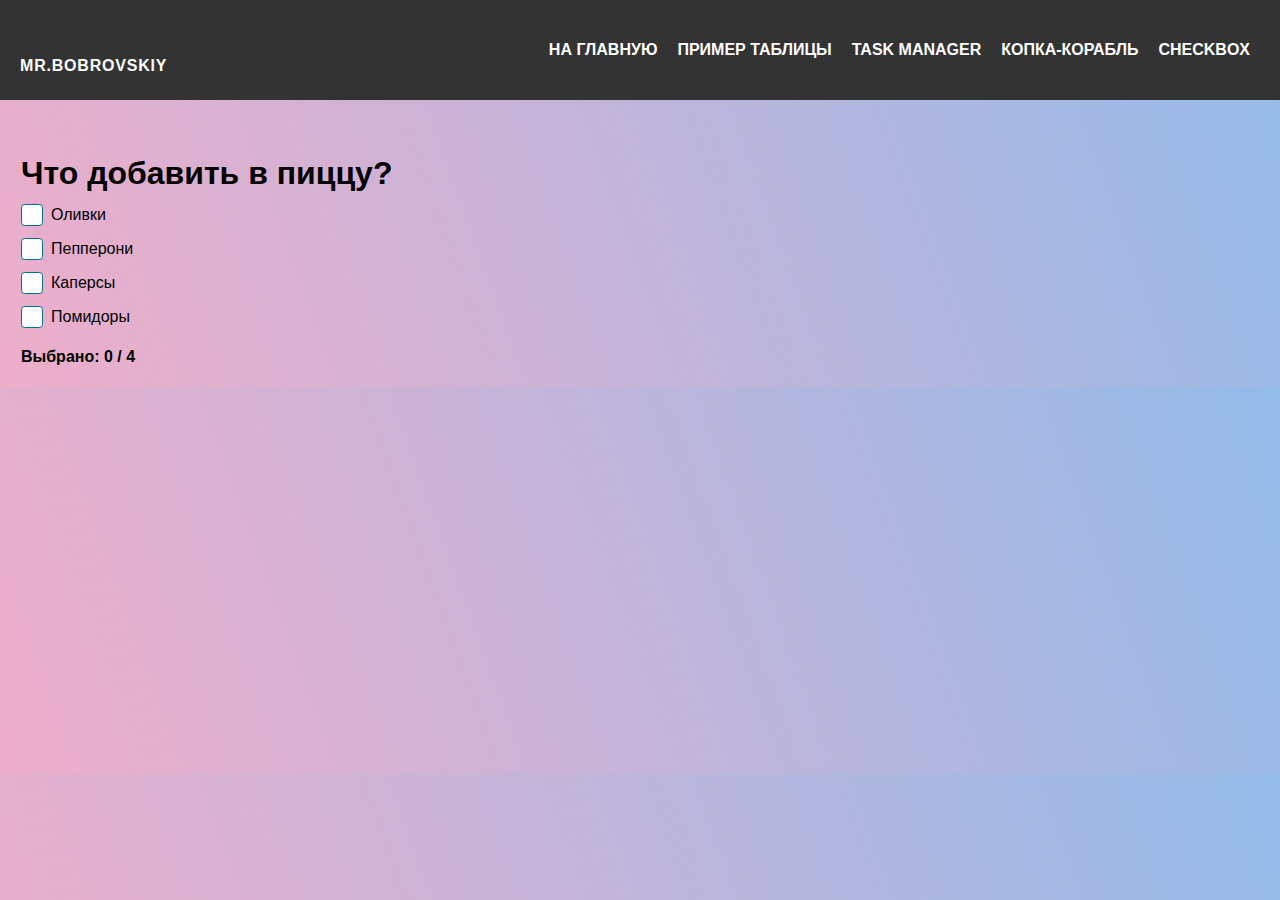
<file: Checkbox.html>
<!DOCTYPE html>
    <html lang="ru">
    <head>
        <meta charset="UTF-8">
        <title>Личный блог</title>
        <meta charset="UTF-8">
    <link rel="apple-touch-icon" sizes="180x180" href="ico/apple-touch-icon.png">
    <link rel="icon" type="image/png" sizes="32x32" href="ico/favicon-32x32.png">
    <link rel="icon" type="image/png" sizes="16x16" href="ico/favicon-16x16.png">
    <link rel="manifest" href="ico/site.webmanifest">
    <link rel="mask-icon" href="ico/safari-pinned-tab.svg" color="#000202">
    <meta name="msapplication-TileColor" content="#da532c">
    <meta name="theme-color" content="#ffffff">
    <link href="https://fonts.googleapis.com/css?family=Roboto&display=swap" rel="stylesheet">
    <link rel="stylesheet" href="style.css">
</head>
<body>

<header class="top"><a href="index.html" class="logo">Mr.Bobrovskiy</a>
<nav>
       <ul>
        <li><a href="index.html">На главную</a> </li>
        <li><a href='Pagetwo.html'>Пример таблицы</a> </li>
        <li><a href="third%20page.html">Task Manager</a> </li>
        <li><a href="page%20for.html">Копка-Корабль</a> </li>
        <li><a href="Checkbox.html">CheckBox</a> </li>
    </ul>
</nav>
</header>


<!-- общий блок для всех чекбоксов -->
<div class="check-group">
 <h1>Что добавить в пиццу?</h1>
  <!-- создаём подпись и указываем, к какому элементу она относится -->
  <label for="myCheckbox01" class="checkbox">

    <!-- размещаем обычный чекбокс и задаём ему нужный класс -->
    <!-- также указываем id, чтобы подпись смогла найти этот инбокс -->
    <input class="checkbox__input" type="checkbox" id="myCheckbox01">

    <!-- готовим виртуальное пространство для рисования -->
    <svg class="checkbox__icon" viewBox="0 0 22 22">
      <!-- рисуем красивую рамку чекбокса -->
      <rect width="21" height="21" x=".5" y=".5" fill="#FFF" stroke="#006F94" rx="3" />
      <!-- сразу делаем красивую галочку, но пока делаем её невидимой -->
      <path class="tick" stroke="#6EA340" fill="none" stroke-linecap="round" stroke-width="4" d="M4 10l5 5 9-9" />
    </svg>

    <!-- подписываем наш чекбокс -->
    <span class="checkbox__label">Оливки</span>
  </label>

  <label for="myCheckbox02" class="checkbox">
    <input class="checkbox__input" type="checkbox" id="myCheckbox02">
    <svg class="checkbox__icon" viewBox="0 0 22 22">
      <rect width="21" height="21" x=".5" y=".5" fill="#FFF" stroke="#006F94" rx="3" />
      <path class="tick" stroke="#6EA340" fill="none" stroke-linecap="round" stroke-width="4" d="M4 10l5 5 9-9" />
    </svg>
    <span class="checkbox__label">Пепперони</span>
  </label>

   <label for="myCheckbox03" class="checkbox">
    <input class="checkbox__input" type="checkbox" id="myCheckbox03">
    <svg class="checkbox__icon" viewBox="0 0 22 22">
      <rect width="21" height="21" x=".5" y=".5" fill="#FFF" stroke="#006F94" rx="3" />
      <path class="tick" stroke="#6EA340" fill="none" stroke-linecap="round" stroke-width="4" d="M4 10l5 5 9-9" />
    </svg>
    <span class="checkbox__label">Каперсы</span>
  </label>

   <label for="myCheckbox04" class="checkbox">
    <input class="checkbox__input" type="checkbox" id="myCheckbox04">
    <svg class="checkbox__icon" viewBox="0 0 22 22">
      <rect width="21" height="21" x=".5" y=".5" fill="#FFF" stroke="#006F94" rx="3" />
      <path class="tick" stroke="#6EA340" fill="none" stroke-linecap="round" stroke-width="4" d="M4 10l5 5 9-9" />
    </svg>
    <span class="checkbox__label">Помидоры</span>
  </label>

  <!-- считаем и выводим результаты -->
  <div class="check-group__result">Выбрано:</div>

</div>


</body>
</html>
</file>
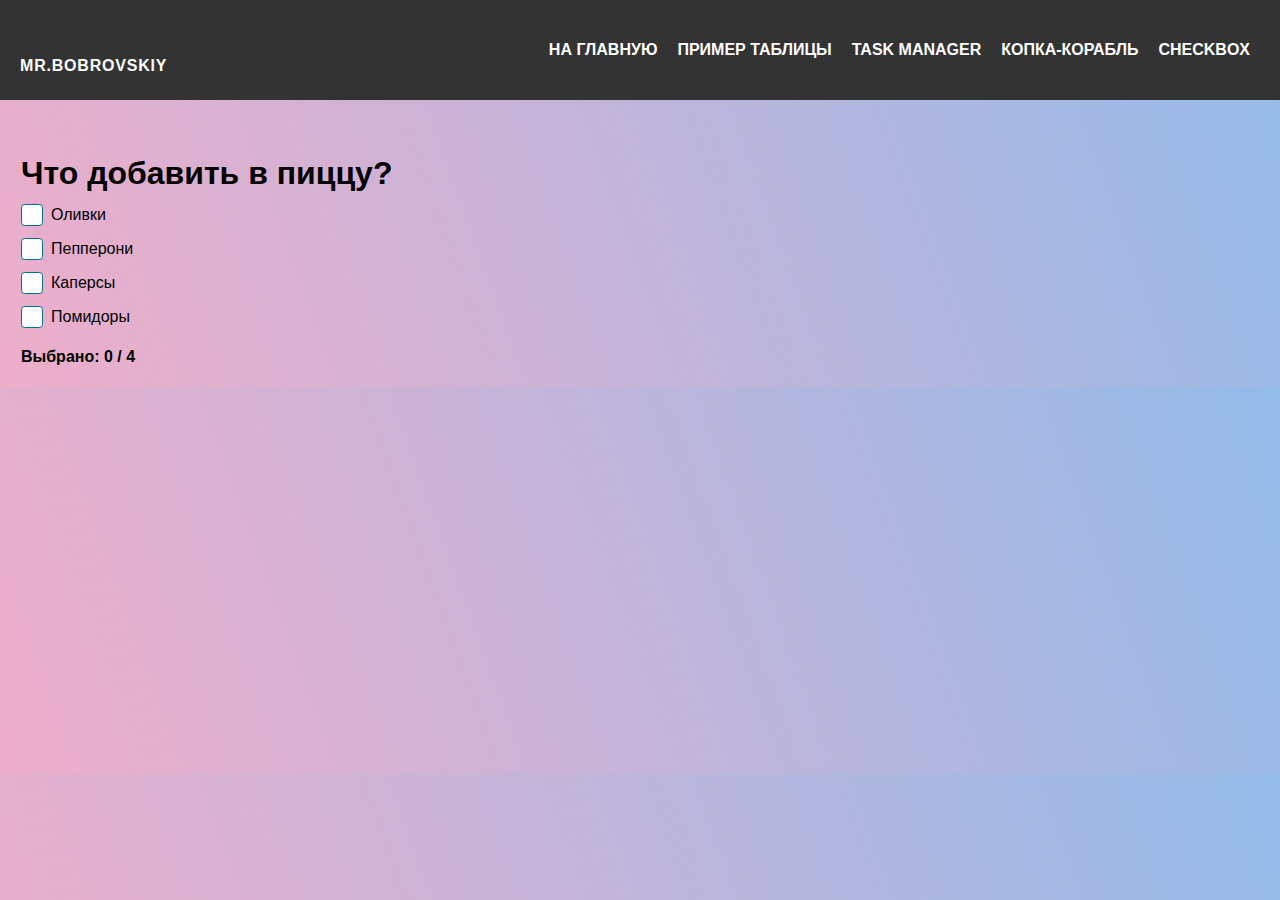
<file: p5.html>
<!DOCTYPE html>
    <html lang="ru">
    <head>
        <meta charset="UTF-8">
        <title>Личный блог</title>
        <meta charset="UTF-8">
    <link rel="apple-touch-icon" sizes="180x180" href="ico/apple-touch-icon.png">
    <link rel="icon" type="image/png" sizes="32x32" href="ico/favicon-32x32.png">
    <link rel="icon" type="image/png" sizes="16x16" href="ico/favicon-16x16.png">
    <link rel="manifest" href="ico/site.webmanifest">
    <link rel="mask-icon" href="ico/safari-pinned-tab.svg" color="#000202">
    <meta name="msapplication-TileColor" content="#da532c">
    <meta name="theme-color" content="#ffffff">
    <link href="https://fonts.googleapis.com/css?family=Roboto&display=swap" rel="stylesheet">
    <link rel="stylesheet" href="style.css">
</head>
<body>

<header class="top"><a href="index.html" class="logo">Mr.Bobrovskiy</a>
<nav>
       <ul>
        <li><a href="index.html">На главную</a> </li>
        <li><a href='p2.html'>Пример таблицы</a> </li>
        <li><a href="p3.html">Task Manager</a> </li>
        <li><a href="p4.html">Копка-Корабль</a> </li>
        <li><a href="p5.html">CheckBox</a> </li>
    </ul>
</nav>
</header>


<!-- общий блок для всех чекбоксов -->
<div class="check-group">
 <h1>Что добавить в пиццу?</h1>
  <!-- создаём подпись и указываем, к какому элементу она относится -->
  <label for="myCheckbox01" class="checkbox">

    <!-- размещаем обычный чекбокс и задаём ему нужный класс -->
    <!-- также указываем id, чтобы подпись смогла найти этот инбокс -->
    <input class="checkbox__input" type="checkbox" id="myCheckbox01">

    <!-- готовим виртуальное пространство для рисования -->
    <svg class="checkbox__icon" viewBox="0 0 22 22">
      <!-- рисуем красивую рамку чекбокса -->
      <rect width="21" height="21" x=".5" y=".5" fill="#FFF" stroke="#006F94" rx="3" />
      <!-- сразу делаем красивую галочку, но пока делаем её невидимой -->
      <path class="tick" stroke="#6EA340" fill="none" stroke-linecap="round" stroke-width="4" d="M4 10l5 5 9-9" />
    </svg>

    <!-- подписываем наш чекбокс -->
    <span class="checkbox__label">Оливки</span>
  </label>

  <label for="myCheckbox02" class="checkbox">
    <input class="checkbox__input" type="checkbox" id="myCheckbox02">
    <svg class="checkbox__icon" viewBox="0 0 22 22">
      <rect width="21" height="21" x=".5" y=".5" fill="#FFF" stroke="#006F94" rx="3" />
      <path class="tick" stroke="#6EA340" fill="none" stroke-linecap="round" stroke-width="4" d="M4 10l5 5 9-9" />
    </svg>
    <span class="checkbox__label">Пепперони</span>
  </label>

   <label for="myCheckbox03" class="checkbox">
    <input class="checkbox__input" type="checkbox" id="myCheckbox03">
    <svg class="checkbox__icon" viewBox="0 0 22 22">
      <rect width="21" height="21" x=".5" y=".5" fill="#FFF" stroke="#006F94" rx="3" />
      <path class="tick" stroke="#6EA340" fill="none" stroke-linecap="round" stroke-width="4" d="M4 10l5 5 9-9" />
    </svg>
    <span class="checkbox__label">Каперсы</span>
  </label>

   <label for="myCheckbox04" class="checkbox">
    <input class="checkbox__input" type="checkbox" id="myCheckbox04">
    <svg class="checkbox__icon" viewBox="0 0 22 22">
      <rect width="21" height="21" x=".5" y=".5" fill="#FFF" stroke="#006F94" rx="3" />
      <path class="tick" stroke="#6EA340" fill="none" stroke-linecap="round" stroke-width="4" d="M4 10l5 5 9-9" />
    </svg>
    <span class="checkbox__label">Помидоры</span>
  </label>

  <!-- считаем и выводим результаты -->
  <div class="check-group__result">Выбрано:</div>

</div>


</body>
</html>
</file>
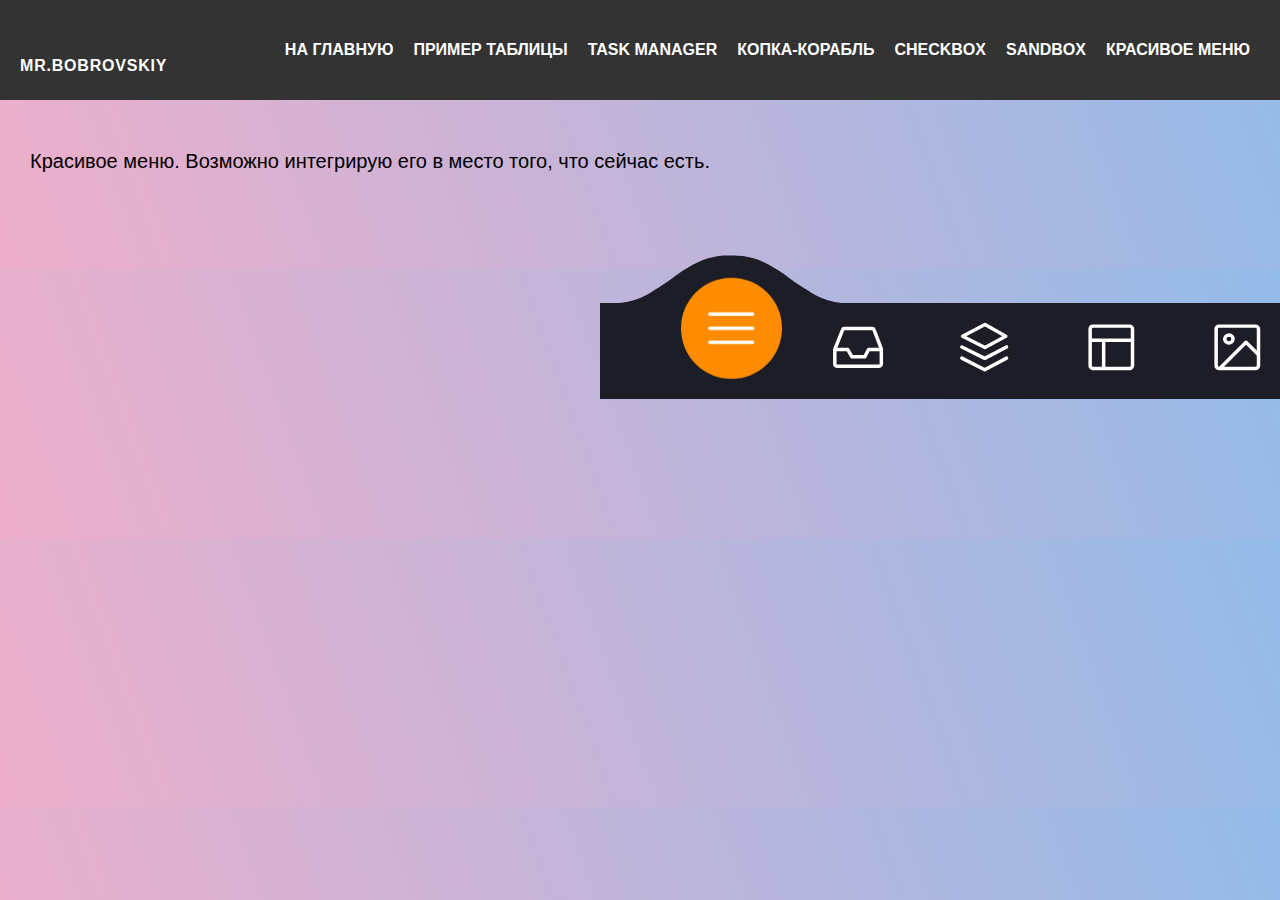
<file: p7.html>
<!DOCTYPE html>
<html lang="ru">
<head>
    <meta charset="UTF-8">
    <title>Личный блог</title>
    <link rel="apple-touch-icon" sizes="180x180" href="ico/apple-touch-icon.png">
    <link rel="icon" type="image/png" sizes="32x32" href="ico/favicon-32x32.png">
    <link rel="icon" type="image/png" sizes="16x16" href="ico/favicon-16x16.png">
    <link rel="manifest" href="ico/site.webmanifest">
    <link rel="mask-icon" href="ico/safari-pinned-tab.svg" color="#000202">
    <meta name="msapplication-TileColor" content="#da532c">
    <meta name="theme-color" content="#ffffff">
    <link href="https://fonts.googleapis.com/css?family=Roboto&display=swap" rel="stylesheet">
    <link rel="stylesheet" href="style.css">
</head>
<body>
    <header class="top">
        <a href="index.html" class="logo">Mr.Bobrovskiy</a>
    <nav>
    <ul>
        <li><a href="index.html">На главную</a> </li>
        <li><a href='p2.html'>Пример таблицы</a> </li>
        <li><a href="p3.html">Task Manager</a> </li>
        <li><a href="p4.html">Копка-Корабль</a> </li>
        <li><a href="p5.html">CheckBox</a> </li>
        <li><a href="p6.html">SandBox</a> </li>
        <li><a href="p7.html">Красивое меню</a> </li>

    </ul>
    </nav>
    </header>
    <div class="content">
    Красивое меню. Возможно интегрирую его в место того, что сейчас есть.
    </div>
<menu class="menu">

    <button class="menu__item active" style="--bgColorItem: #ff8c00;" >
      <svg class="icon" viewBox="0 0 24 24">
        <path d="M3.8,6.6h16.4"/>
        <path d="M20.2,12.1H3.8"/>
        <path d="M3.8,17.5h16.4"/>
      </svg>
    </button>

    <button class="menu__item" style="--bgColorItem: #f54888;">
      <svg class="icon" viewBox="0 0 24 24">
        <path  d="M6.7,4.8h10.7c0.3,0,0.6,0.2,0.7,0.5l2.8,7.3c0,0.1,0,0.2,0,0.3v5.6c0,0.4-0.4,0.8-0.8,0.8H3.8
        C3.4,19.3,3,19,3,18.5v-5.6c0-0.1,0-0.2,0.1-0.3L6,5.3C6.1,5,6.4,4.8,6.7,4.8z"/>
        <path  d="M3.4,12.9H8l1.6,2.8h4.9l1.5-2.8h4.6"/>
      </svg>
    </button>

    <button class="menu__item" style="--bgColorItem: #4343f5;" >
      <svg class="icon" viewBox="0 0 24 24">
      <path  d="M3.4,11.9l8.8,4.4l8.4-4.4"/>
      <path  d="M3.4,16.2l8.8,4.5l8.4-4.5"/>
      <path  d="M3.7,7.8l8.6-4.5l8,4.5l-8,4.3L3.7,7.8z"/>
    </button>

    <button class="menu__item" style="--bgColorItem: #e0b115;" >
      <svg class="icon" viewBox="0 0 24 24" >
        <path  d="M5.1,3.9h13.9c0.6,0,1.2,0.5,1.2,1.2v13.9c0,0.6-0.5,1.2-1.2,1.2H5.1c-0.6,0-1.2-0.5-1.2-1.2V5.1
          C3.9,4.4,4.4,3.9,5.1,3.9z"/>
        <path  d="M4.2,9.3h15.6"/>
        <path  d="M9.1,9.5v10.3"/>
    </button>

    <button class="menu__item" style="--bgColorItem:#65ddb7;">
      <svg class="icon" viewBox="0 0 24 24" >
        <path  d="M5.1,3.9h13.9c0.6,0,1.2,0.5,1.2,1.2v13.9c0,0.6-0.5,1.2-1.2,1.2H5.1c-0.6,0-1.2-0.5-1.2-1.2V5.1
          C3.9,4.4,4.4,3.9,5.1,3.9z"/>
        <path  d="M5.5,20l9.9-9.9l4.7,4.7"/>
        <path  d="M10.4,8.8c0,0.9-0.7,1.6-1.6,1.6c-0.9,0-1.6-0.7-1.6-1.6C7.3,8,8,7.3,8.9,7.3C9.7,7.3,10.4,8,10.4,8.8z"/>
      </svg>
    </button>

    <div class="menu__border"></div>

  </menu>

  <div class="svg-container">
    <svg viewBox="0 0 202.9 45.5" >
      <clipPath id="menu" clipPathUnits="objectBoundingBox" transform="scale(0.0049285362247413 0.021978021978022)">
        <path  d="M6.7,45.5c5.7,0.1,14.1-0.4,23.3-4c5.7-2.3,9.9-5,18.1-10.5c10.7-7.1,11.8-9.2,20.6-14.3c5-2.9,9.2-5.2,15.2-7
          c7.1-2.1,13.3-2.3,17.6-2.1c4.2-0.2,10.5,0.1,17.6,2.1c6.1,1.8,10.2,4.1,15.2,7c8.8,5,9.9,7.1,20.6,14.3c8.3,5.5,12.4,8.2,18.1,10.5
          c9.2,3.6,17.6,4.2,23.3,4H6.7z"/>
      </clipPath>
    </svg>
  </div>

<script src="menu.js"></script>


</body>
</html>
</file>
<file: style.css>
*, *::before, *::after {
    box-sizing: border-box;
    padding: 0;
    margin: 0;
}

body {
    font-family: Arial, sans-serif;
    font-size: 16px;
    line-height: normal;
    font-weight: 400;
    background: rgb(238, 174, 202);
    background: linear-gradient(
        70deg,
        rgba(238, 174, 202, 1) 0%,
        rgba(148, 187, 233, 1) 100%
    );
    }
header.top {
    height: 100px;
    display: flex;
    align-items: center;
    justify-content: space-between;
    background-color: #333;
    padding: 0 20px;
    box-sizing: border-box;
    margin-bottom: 50px;

}
nav ul{
    display: flex;
    align-items: center;

}
nav ul li{
    font-size: 16px;
    text-transform: uppercase;
    color: #fff;
    margin: 0 10px;
    list-style: none;

}
nav ul li a{
    color: inherit;
    text-decoration: none;

}
nav{

}

.logo{
    color: #fff;
    text-decoration: none;
    text-transform: uppercase;
    letter-spacing: 0.05em;

    }
.content {
    padding: 0 30px;
    box-sizing: border-box;
    text-align: justify;
    font-size: 20px;


}
/* table */

.bordered {
    position: absolute;
    right: 635px;
    top: 250px;
    vertical-align: 5%;

    border: solid #ccc 1px;
    -moz-border-radius: 6px;
    -webkit-border-radius: 6px;
    border-radius: 6px;
    -webkit-box-shadow: 0 1px 1px #ccc;
    -moz-box-shadow: 0 1px 1px #ccc;
    box-shadow: 0 1px 1px #ccc;
}

.bordered tr:hover {
    background: #fff;
    -o-transition: all .1s ease-in-out;
    -webkit-transition: all .1s ease-in-out;
    -moz-transition: all .1s ease-in-out;
    -ms-transition: all .1s ease-in-out;
    transition: all .2s ease-in-out;
}

.bordered td, .bordered th {
    border-left: 1px solid #ccc;
    border-top: 1px solid #ccc;
    padding: 30px;
    text-align: center;
}

.bordered th {
    background-color: #dce9f9;
    background-image: -webkit-gradient(linear, left top, left bottom, from(#ebf3fc), to(#dce9f9));
    background-image: -webkit-linear-gradient(top, #ebf3fc, #dce9f9);
    background-image:    -moz-linear-gradient(top, #ebf3fc, #dce9f9);
    background-image:     -ms-linear-gradient(top, #ebf3fc, #dce9f9);
    background-image:      -o-linear-gradient(top, #ebf3fc, #dce9f9);
    background-image:         linear-gradient(top, #ebf3fc, #dce9f9);
    -webkit-box-shadow: 0 1px 0 rgba(255,255,255,.8) inset;
    -moz-box-shadow:0 1px 0 rgba(255,255,255,.8) inset;
    box-shadow: 0 1px 0 rgba(255,255,255,.8) inset;
    border-top: none;
    text-shadow: 0 1px 0 rgba(255,255,255,.5);
}

.bordered td:first-child, .bordered th:first-child {
    border-left: none;
}

.bordered th:first-child {
    -moz-border-radius: 6px 0 0 0;
    -webkit-border-radius: 6px 0 0 0;
    border-radius: 6px 0 0 0;
}

.bordered th:last-child {
    -moz-border-radius: 0 6px 0 0;
    -webkit-border-radius: 0 6px 0 0;
    border-radius: 0 6px 0 0;
}

.bordered th:only-child{
    -moz-border-radius: 6px 6px 0 0;
    -webkit-border-radius: 6px 6px 0 0;
    border-radius: 6px 6px 0 0;
}

.bordered tr:last-child td:first-child {
    -moz-border-radius: 0 0 0 6px;
    -webkit-border-radius: 0 0 0 6px;
    border-radius: 0 0 0 6px;
}

.bordered tr:last-child td:last-child {
    -moz-border-radius: 0 0 6px 0;
    -webkit-border-radius: 0 0 6px 0;
    border-radius: 0 0 6px 0;
}

/* Drag&Drop */

.hero {
    width: 100%;
    min-height: 100vh;
}

.wrapper {
    max-width: 1024px;
    margin: 0 auto;
}

.list {
    display: flex;
    flex-wrap: wrap;
    justify-content: space-between;
    margin: 100px 0;
}

.list__cell {
    flex-basis: calc(25% - 40px);
    min-height: 150px;
    margin: 20px;
    list-style: none;
    box-shadow: 0px 0px 7px 5px rgba(0,0,0,0.2);
    overflow: hidden;
    background-color:#f0f2f5;;
}

.list__caption {
    width: calc(25% - 40px);
    margin: 0 20px;
    list-style: none;
    font-weight: bold;
    color: #0747a6;
}

.list__card {
    display: flex;
    flex-wrap: wrap;
    flex-direction: column;
    text-align: center;
    min-height: 100%;
    cursor: all-scroll;
}

.list__card-header {
    text-transform: lowercase;
    font-weight: bold;
    padding: 12px 20px;
    background-color: #0747a6;
    color: white;
}

.list__card-info {
    display: flex;
    align-items: center;
    justify-content: center;
    background-color: #eff5ff;
    flex-grow: 1;
    padding: 12px 20px;
    font-size: 14px;
    text-transform: uppercase;
    font-weight: 600;
}

.hovered {
    background-color: #d1d8e2;
}

.hide {
    display: none;
}

/* Настройки кнопки-лодки*/
#container {
    width: 300px;
    height: 300px;
    margin: 0 auto;
    display: flex;
    transform: translatex(0px);
    transition: all 4.5s;
}
/* настоящая кнопка, которую мы нажимаем */
button {
    justify-self: center;
    align-self: flex-end;
}

/* убираем внешнюю границу настоящей кнопки, когда она в фокусе */
button:focus {
    outline: none;
}

/* как бы кнопка, которая будет превращаться в корабль */
/* за этой нарисованной поверх всего кнопкой и будет прятаться остальное */
#buttoun {
    width: 300px;
    height: 100px;
    border-radius: 10px 10px 10px 10px;
    border: none;
    background-color: rgb(100, 100, 200);
    z-index: 1;
    transition: all 1s;
    font-size: 19px;
    color: white;

}

/* мачта */
#mast {
    width: 12px;
    height: 160px;
    transform-origin: bottom;
    transform: translate(170px, 48px) rotatez(-90deg);
    background-color: rgb(100, 100, 200);
    transition: all 1s;
}

/* парус */
#sail-1 {
    width: 0;
    height: 0;
    border-bottom: 145px solid white;
    border-right: 60px solid transparent;
    transform-origin: bottom;
    transform: translatex(16px) scaley(0.001);
    transition: all 1s;
}

/* второй парус */
#sail-2 {
    width: 0;
    height: 0;
    border-bottom: 145px solid white;
    border-left: 100px solid transparent;
    transform-origin: bottom;
    transform: translate(-104px, -145px) scaley(0.001);
    transition: all 1s;
}



/* Настройки для элемента с чекбоксом */
.checkbox {
  /* меняем внешний вид курсора */
  cursor: pointer;
  /* выравниваем элементы по центру */
  display: flex;
  align-items: center;
}

/* отдельные настройки для самого чекбокса */
.checkbox__input {
  /* устанавливаем абсолютное позиционирование */
  position: absolute;
  /* задаём высоту и ширину */
  width: 1.375em;
  height: 1.375em;
  /* делаем чекбокс непрозрачным, чтобы скрыть исходный элемент и заменить его потом нарисованным */
  opacity: 0;
  /* меняем внешний вид курсора */
  cursor: pointer;
}

/* настройки для SVG-иконки */
.checkbox__icon {
  /* размеры совпадают с размерами скрытого чекбокса */
  width: 1.375em;
  height: 1.375em;
  /* убираем ограничение по наименьшей ширине блока */
  flex-shrink: 0;
  /* разрешаем отображать содержимое за пределами блока */
  overflow: visible;
}

/* общие настройки для нового чекбокса и галочки */
.checkbox__icon .tick {
  /* рисовать будем всё отрезками по 20 пикселей */
  stroke-dasharray: 20px;
  /* но сместим начало всех отрезков тоже на 20 пикселей, чтобы пока галочка не рисовалась */
  stroke-dashoffset: 20px;
  /* это даст нам плавную анимацию отрисовки галочки */
  transition: stroke-dashoffset 0.2s ease-out;
}

/* настройки для подписи чекбокса */
.checkbox__label {
  /* добавляем отступ слева */
  margin-left: 0.5em;
}

/* включаем возможность поставить галочку */
.checkbox__input:checked + .checkbox__icon .tick {
  /* убираем смещение для отрезков, чтобы включить анимацию галочки */
  stroke-dashoffset: 0;
}


.check-group {
  /* Tут можно добавить фон, для самого чекбокса*/

  /* добавляем отступы */
  padding: 5px;
  margin: 1rem;
  top: 50px;
  /* сразу добавляем два счётчика, они понадобятся для подсчёта выбранных элементов */
  counter-reset: total;
  counter-reset: checked;
}

/* делаем отступы внутри группы */
.check-group > * + * {
  margin-top: .75rem;
}

/* подсчитываем количество всех чекбоксов */
.check-group .checkbox {
  counter-increment: total;
}

/* считаем только отмеченные галочки */
.check-group input[type=checkbox]:checked {
  counter-increment: checked;
}

/* настраиваем внешний вид строки с результатом */
.check-group__result {
  /* делаем жирный шрифт */
  font-weight: bold;
  /* немного отступаем сверху */
  padding-top: .5rem;

}

/* обрабатываем результаты */
.check-group__result:after {
  /* добавляем строку со значениями счётчиков */
  content: counter(checked) " / " counter(total);
  /* добавляем отступ слева */
  padding-left: 0.5ch;
}




/* Magic Card */


@property --rotate {
  syntax: "<angle>";
  initial-value: 180deg;
  inherits: false;
}

:root {
  --card-height: 50vh;
  --card-width: calc(var(--card-height) / 1.5);
}

.card {
  right: 800px;
  top: 150px;
  background: #191c29;
  width: var(--card-width);
  height: var(--card-height);
  padding: 15px;
  position: absolute;
  border-radius: 6px;
  justify-content: center;
  align-items: center;
  text-align: center;
  display: flex;
  font-size: 2.5em;
  color: rgb(88 199 250 / 0%);
  cursor: pointer;
  font-family: cursive;
}

.card:hover {
  color: rgb(88 199 250 / 100%);
  transition: color 1s;
}
.card:hover:before, .card:hover:after {
  animation: none;
  opacity: 0;
}


.card::before {
  content: "";
  width: 104%;
  height: 102%;
  border-radius: 8px;
  background-image: linear-gradient(
    var(--rotate)
    , #5ddcff, #3c67e3 43%, #4e00c2);
    position: absolute;
    z-index: -1;
    top: -1%;
    left: -2%;
    animation: spin 2.5s linear infinite;
}

.card::after {
  position: absolute;
  content: "";
  top: calc(var(--card-height) / 6);
  left: 0;
  right: 0;
  z-index: -1;
  height: 100%;
  width: 100%;
  margin: 0 auto;
  transform: scale(0.8);
  filter: blur(calc(var(--card-height) / 6));
  background-image: -webkit-linear-gradient(var(--rotate), #5ddcff, #3c67e3 43%, #4e00c2);
  background-image: -o-linear-gradient(var(--rotate), #5ddcff, #3c67e3 43%, #4e00c2);
  background-image: linear-gradient(var(--rotate), #5ddcff, #3c67e3 43%, #4e00c2);;
    opacity: 1;
  transition: opacity .5s;
  animation: spin 2.5s linear infinite;
}

@keyframes spin {
  0% {
    --rotate: 0deg;
  }
  100% {
    --rotate: 360deg;
  }
}

a {
  color: #212534;
  text-decoration: none;
  font-family: sans-serif;
  font-weight: bold;
  margin-top: 2rem;
}


/* Настройка для красивого меню */

html {

    box-sizing: border-box;
    --bgColorMenu : #1d1d27;
    --duration: .7s;

}

html *,
html *::before,
html *::after {

    box-sizing: inherit;

}
.menu{
    top: 130px;
    right: -600px;
    margin: 0;
    display: flex;
    /* Works well with 100% width  */
    width: 32.05em;
    font-size: 1.5em;
    padding: 0 2.85em;
    position: relative;
    align-items: center;
    justify-content: center;
    background-color: var(--bgColorMenu);

}

.menu__item{

    all: unset;
    flex-grow: 1;
    z-index: 100;
    display: flex;
    cursor: pointer;
    position: relative;
    border-radius: 50%;
    align-items: center;
    will-change: transform;
    justify-content: center;
    padding: 0.55em 0 0.85em;
    transition: transform var(--timeOut , var(--duration));

}

.menu__item::before{

    content: "";
    z-index: -1;
    width: 4.2em;
    height: 4.2em;
    border-radius: 50%;
    position: absolute;
    transform: scale(0);
    transition: background-color var(--duration), transform var(--duration);

}


.menu__item.active {

    transform: translate3d(0, -.8em , 0);

}

.menu__item.active::before{

    transform: scale(1);
    background-color: var(--bgColorItem);

}

.icon{

    width: 2.6em;
    height: 2.6em;
    stroke: white;
    fill: transparent;
    stroke-width: 1pt;
    stroke-miterlimit: 10;
    stroke-linecap: round;
    stroke-linejoin: round;
    stroke-dasharray: 400;

}

.menu__item.active .icon {

    animation: strok 1.5s reverse;

}

@keyframes strok {

    100% {

        stroke-dashoffset: 400;

    }

}

.menu__border{

    left: 0;
    bottom: 99%;
    width: 10.9em;
    height: 2.4em;
    position: absolute;
    clip-path: url(#menu);
    will-change: transform;
    background-color: var(--bgColorMenu);
    transition: transform var(--timeOut , var(--duration));

}

.svg-container {

    width: 0;
    height: 0;
}


@media screen and (max-width: 50em) {
    .menu{
        font-size: .8em;
    }
}
</file>
